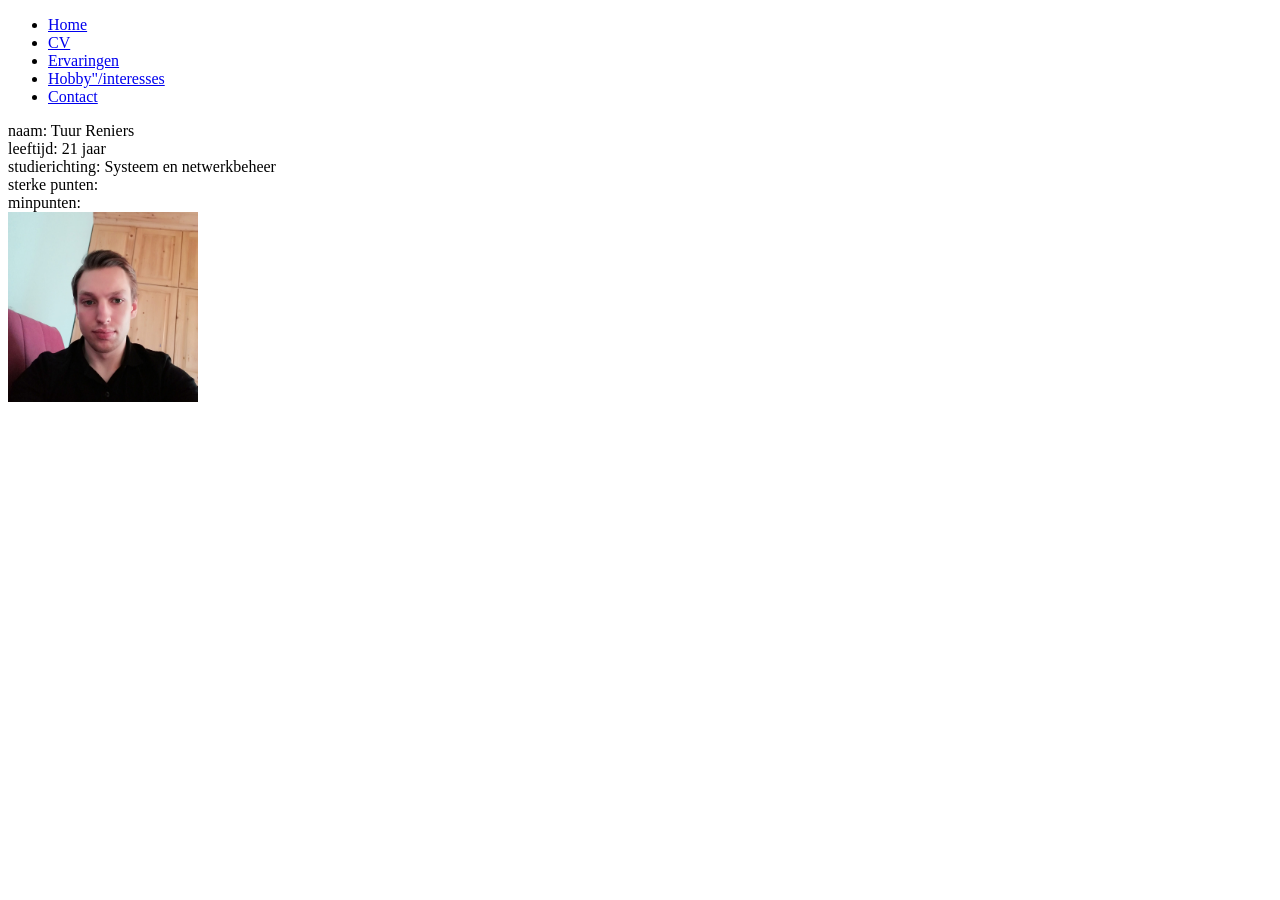
<file: Project/index.html>
<!DOCTYPE html>
<html lang="nl">
<head>
    <meta charset="UTF-8">
    <meta http-equiv="X-UA-Compatible" content="IE=edge">
    <meta name="viewport" content="width=device-width, initial-scale=1.0">
    <title>Tuur Reniers</title>
</head>
<body>
    <ul>
        <li><a href="Index.html">Home</a></li>
        <li><a href="CurcilumVitae.html">CV</a></li>
        <li><a href="Ervaringen.html">Ervaringen</a></li>
        <li><a href="Hobby's.html">Hobby"/interesses</a></li>
        <li><a href="Contact.html">Contact</a></li>
      </ul>
    <div>
        naam: Tuur Reniers
        <br>
        leeftijd: 21 jaar
        <br>
        studierichting: Systeem en netwerkbeheer
        <br>
        sterke punten:
        <br>
        minpunten: 
        <br>
    </div>
    <div>
        <img src="TuurReniers.png" alt="foto van mezelf" style="width: 15%">
    </div>

</body>
</html>
</file>
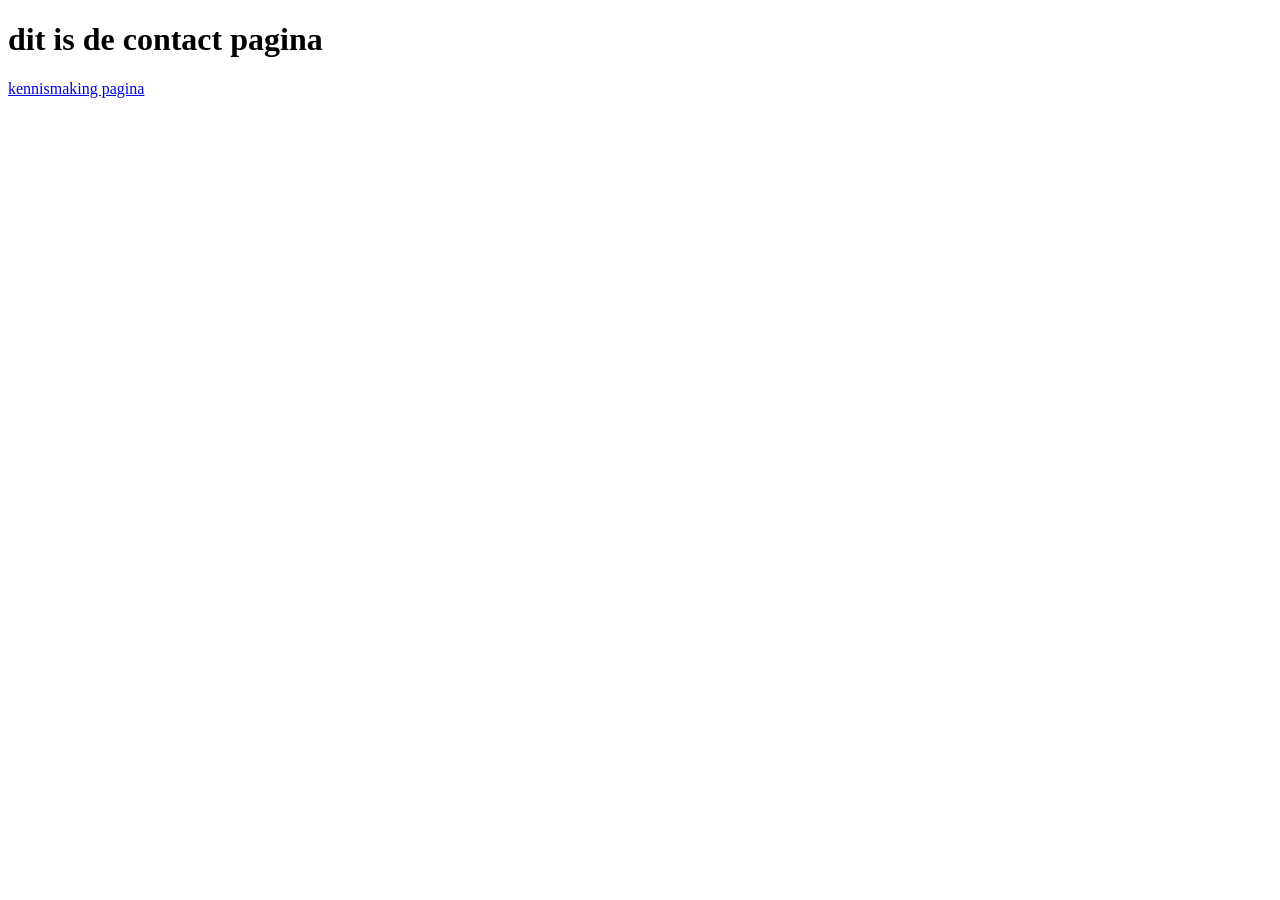
<file: Les-01/contact.html>
<!DOCTYPE html>
<html lang="nl">
    <head>
        <meta charset="UTF-8">
        <meta http-equiv="X-UA-Compatible" content="IE=edge">
        <meta name="author" content="Tuur Reniers">
        <meta name="viewport" content="width=device-width, initial-scale=1.0">
        <title>kennismaking HTML</title>
    </head>
    <body>
        <h1>
            dit is de contact pagina
        </h1>
        <a href="Oefening1.html">kennismaking pagina</a>
    </body>
</html>
</file>
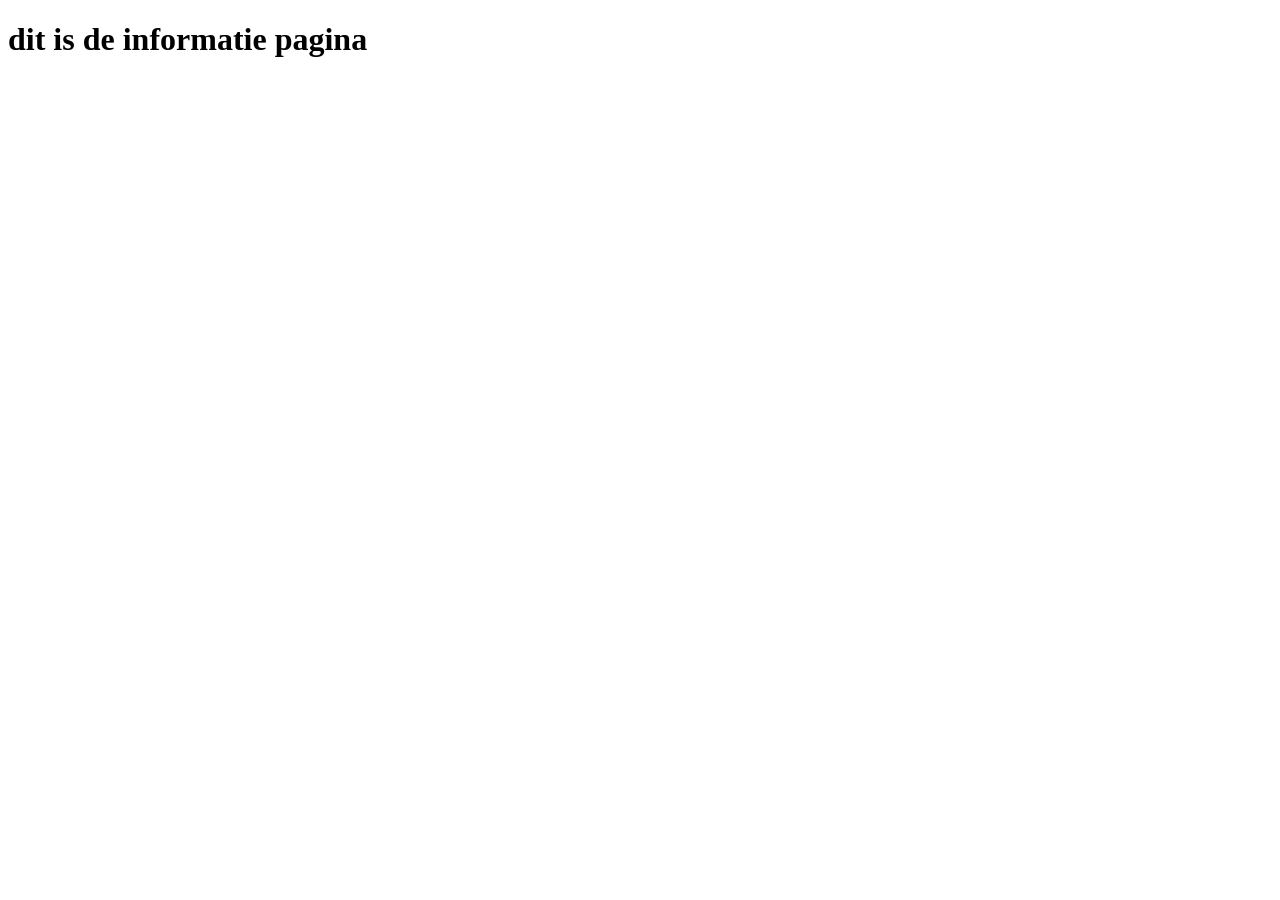
<file: Les-01/informatie.html>
<!DOCTYPE html>
<html lang="nl">
    <head>
        <meta charset="UTF-8">
        <meta http-equiv="X-UA-Compatible" content="IE=edge">
        <meta name="author" content="Tuur Reniers">
        <meta name="viewport" content="width=device-width, initial-scale=1.0">
        <title>informatie HTML</title>
    </head>
    <body>
        <h1>
            dit is de informatie pagina
        </h1>
    </body>
</html>
</file>
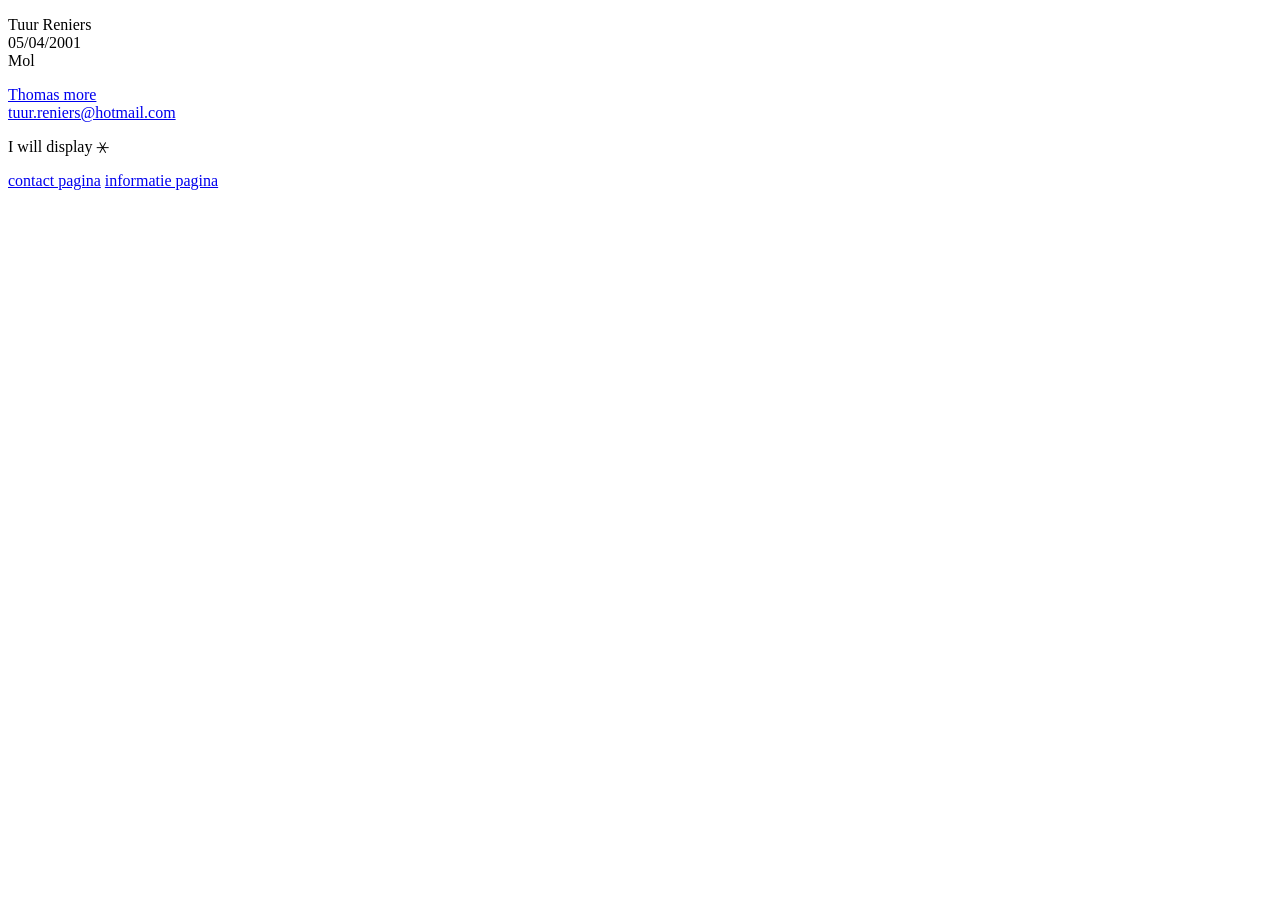
<file: Les-01/Oefening1.html>
<!DOCTYPE html>
<html lang="nl">
    <head>
        <meta charset="UTF-8">
        <meta http-equiv="X-UA-Compatible" content="IE=edge">
        <meta name="author" content="Tuur Reniers">
        <meta name="viewport" content="width=device-width, initial-scale=1.0">
        <title>kennismaking HTML</title>
    </head>
    <body>
        <!--16/02/2022-->
        <p>
            Tuur Reniers
            <br>
            05/04/2001
            <br>
            Mol
        </p>
        <a href="https://www.thomasmore.be/live">Thomas more</a>
        <br>
        <a href="outlook.com">tuur.reniers@hotmail.com</a>
        <p> 
            I will display &#9913
        </p>
        <a href="contact.html">contact pagina</a>
        <a href="informatie.html" target="_blank">informatie pagina</a>
    </body>
</html>
</file>
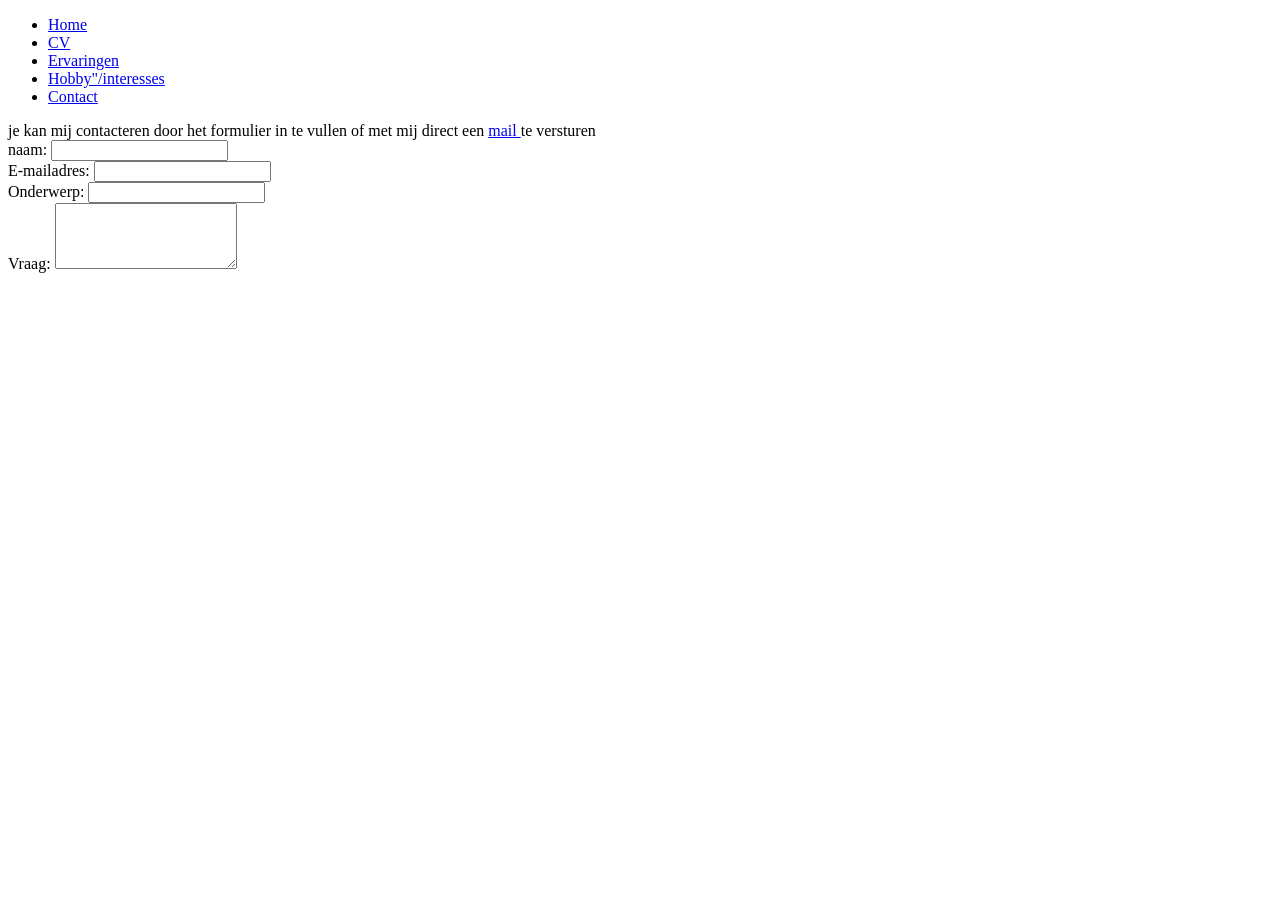
<file: Project/Contact.html>
<!DOCTYPE html>
<html lang="en">
<head>
    <meta charset="UTF-8">
    <meta http-equiv="X-UA-Compatible" content="IE=edge">
    <meta name="viewport" content="width=device-width, initial-scale=1.0">
    <title>Document</title>
</head>
<body>
    <ul>
        <li><a href="Index.html">Home</a></li>
        <li><a href="CurcilumVitae.html">CV</a></li>
        <li><a href="Ervaringen.html">Ervaringen</a></li>
        <li><a href="Hobby's.html">Hobby"/interesses</a></li>
        <li><a href="Contact.html">Contact</a></li>
      </ul>
<div>
    je kan mij contacteren door het formulier in te vullen of met mij direct een
    <a href="mailto:r0896675@student.thomasmore.be."> mail  </a> te versturen
    <br>
    <form>
        <label for="naam">naam:</label>
        <input type="text" id="naam" name="naam" required><br>
        <label for="Mail">E-mailadres:</label>
        <input type="mail" id="Mail" name="Mail" required><br>
        <label for="Onderwerp">Onderwerp:</label>
        <input type="text" id="Onderwerp" name="Onderwerp" required><br>
        <label for="Vraag">Vraag:</label>
        <textarea id="Vraag" name="Vraag" rows="4" cols="20">

        </textarea>

    </form>
</div>


</body>
</html>
</file>
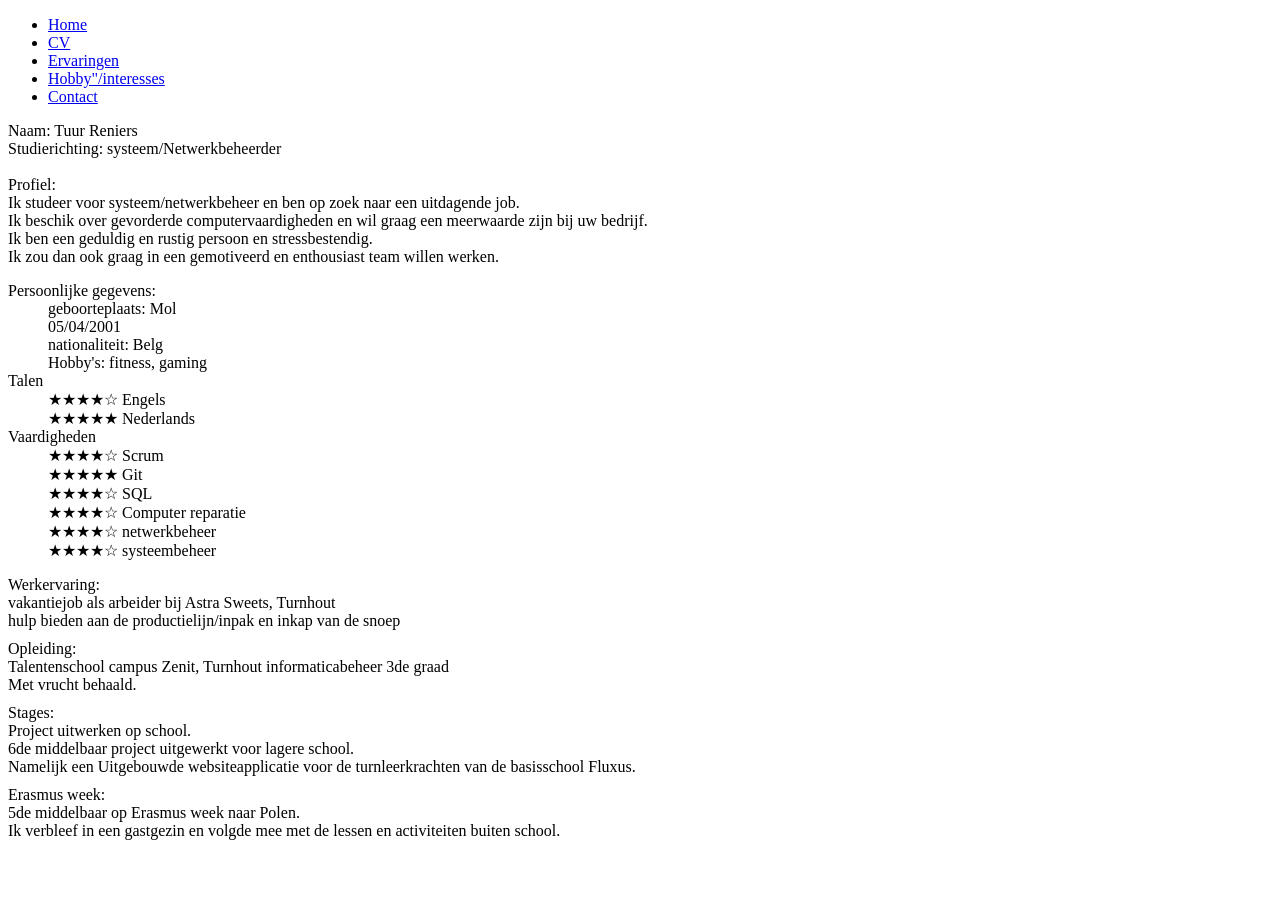
<file: Project/curcilumVitae.html>
<!DOCTYPE html>
<html lang="nl">
<head>
    <meta charset="UTF-8">
    <meta http-equiv="X-UA-Compatible" content="IE=edge">
    <meta name="viewport" content="width=device-width, initial-scale=1.0">
    <title>Tuur Reniers</title>
</head>
<body>
    <ul>
        <li><a href="Index.html">Home</a></li>
        <li><a href="CurcilumVitae.html">CV</a></li>
        <li><a href="Ervaringen.html">Ervaringen</a></li>
        <li><a href="Hobby's.html">Hobby"/interesses</a></li>
        <li><a href="Contact.html">Contact</a></li>
      </ul>
    <div style="width: 80%;" id="content">
       <div>Naam: Tuur Reniers  </div>                                       
        <div>Studierichting: systeem/Netwerkbeheerder</div>
        <br>
        Profiel:
        <br>
        Ik studeer voor systeem/netwerkbeheer en ben op zoek naar een uitdagende job. 
        <br>
        Ik beschik over gevorderde computervaardigheden en wil graag een meerwaarde zijn bij uw bedrijf.
        <br>
         Ik ben een geduldig en rustig persoon en stressbestendig.
         <br> 
         Ik zou dan ook graag in een gemotiveerd en enthousiast team willen werken.
        <br>

        <div style="margin-top: 10px;">
            <dl>
                <dt>Persoonlijke gegevens:</dt>
                <dd>geboorteplaats:  Mol</dd>
                <dd>05/04/2001</dd> 
                <dd>nationaliteit: Belg</dd>
                <dd>Hobby's: fitness, gaming</dd>
                
                <dt>Talen</dt>
                <dd>★★★★☆ Engels</dd>
                <dd>★★★★★ Nederlands</dd>

                <dt>Vaardigheden</dt>
                <dd>★★★★☆ Scrum</dd>
                <dd>★★★★★ Git</dd>
                <dd>★★★★☆ SQL</dd>
                <dd>★★★★☆ Computer reparatie</dd>
                <dd>★★★★☆ netwerkbeheer</dd>
                <dd>★★★★☆ systeembeheer</dd>
        </dl>
        </div>
        <div style="margin-top: 10px;">
            Werkervaring:
            <br>
            vakantiejob als arbeider bij Astra Sweets, Turnhout
            <br>
            hulp bieden aan de productielijn/inpak en inkap van de snoep
            <br>
        </div>


        <div style="margin-top: 10px;">
            Opleiding:
            <br>
            Talentenschool campus Zenit, Turnhout informaticabeheer 3de graad
            <br>
            Met vrucht behaald.
            <br>
        </div>

        <div style="margin-top: 10px;">
            Stages:
            <br>
            Project uitwerken op school.
            <br>
            6de middelbaar project uitgewerkt voor lagere school.
            <br>                                             
            Namelijk een Uitgebouwde websiteapplicatie voor de turnleerkrachten van de basisschool Fluxus.
            <br>
        </div>
        
        <div style="margin-top: 10px;">
            Erasmus week:
            <br>
            5de middelbaar op Erasmus week naar Polen.
            <br>
            Ik verbleef in een gastgezin en volgde mee met de lessen en activiteiten buiten school.
            <br>
        </div>
    </div>
</body>
</html>
</file>
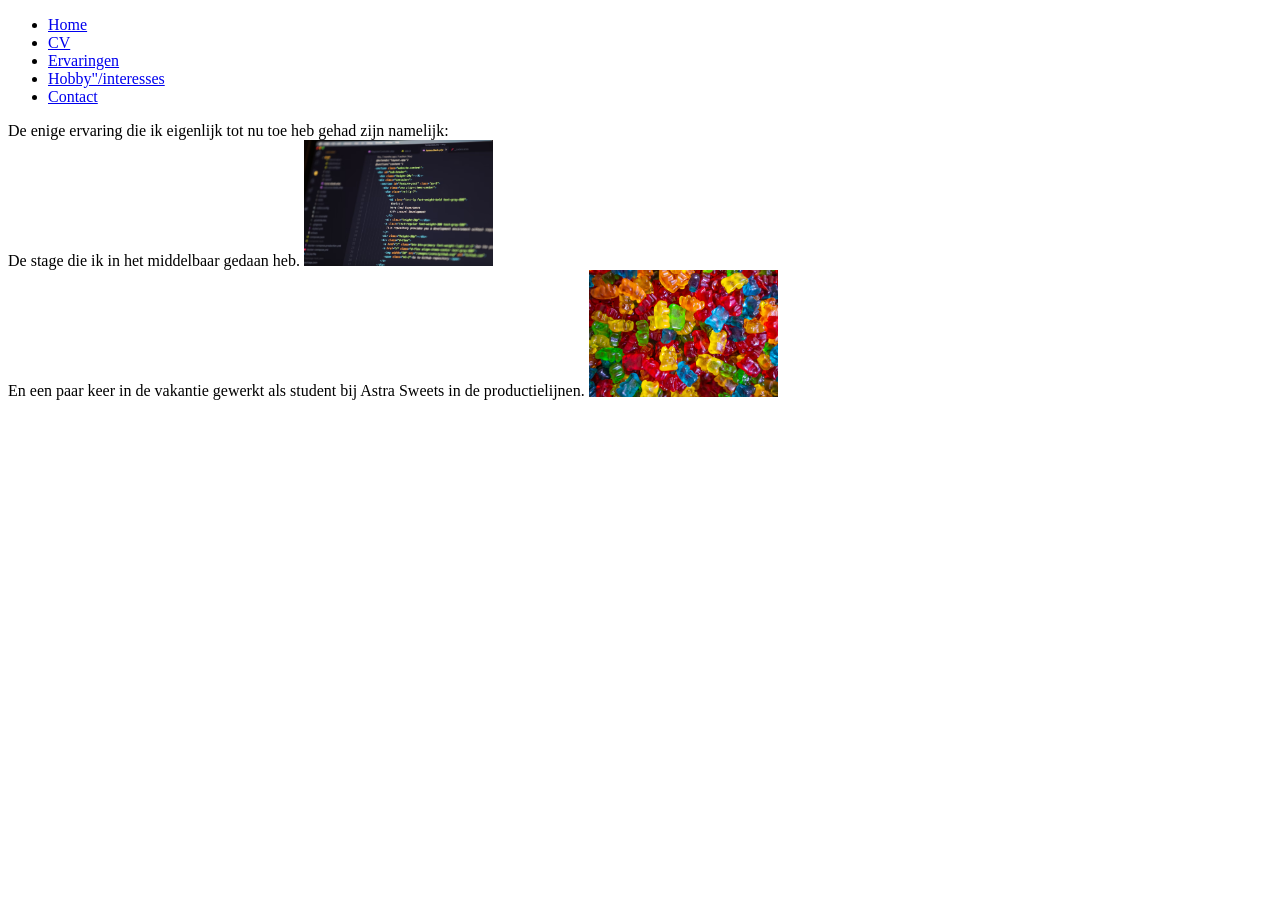
<file: Project/Ervaringen.html>
<!DOCTYPE html>
<html lang="en">
<head>
    <meta charset="UTF-8">
    <meta http-equiv="X-UA-Compatible" content="IE=edge">
    <meta name="viewport" content="width=device-width, initial-scale=1.0">
    <title>Document</title>
</head>
<body>
    <ul>
        <li><a href="Index.html">Home</a></li>
        <li><a href="CurcilumVitae.html">CV</a></li>
        <li><a href="Ervaringen.html">Ervaringen</a></li>
        <li><a href="Hobby's.html">Hobby"/interesses</a></li>
        <li><a href="Contact.html">Contact</a></li>
      </ul>
      <div>
        De enige ervaring die ik eigenlijk tot nu toe heb gehad zijn namelijk:
       <br>
        De stage die ik in het middelbaar gedaan heb.
        <img src="coding.png" alt="Html code" style="width: 15%">
        <br>
        En een paar keer in de vakantie gewerkt als student bij Astra Sweets in de productielijnen.
        <img src="snoep.png" alt="Html code" style="width: 15%">
      </div>
</body>
</html>
</file>
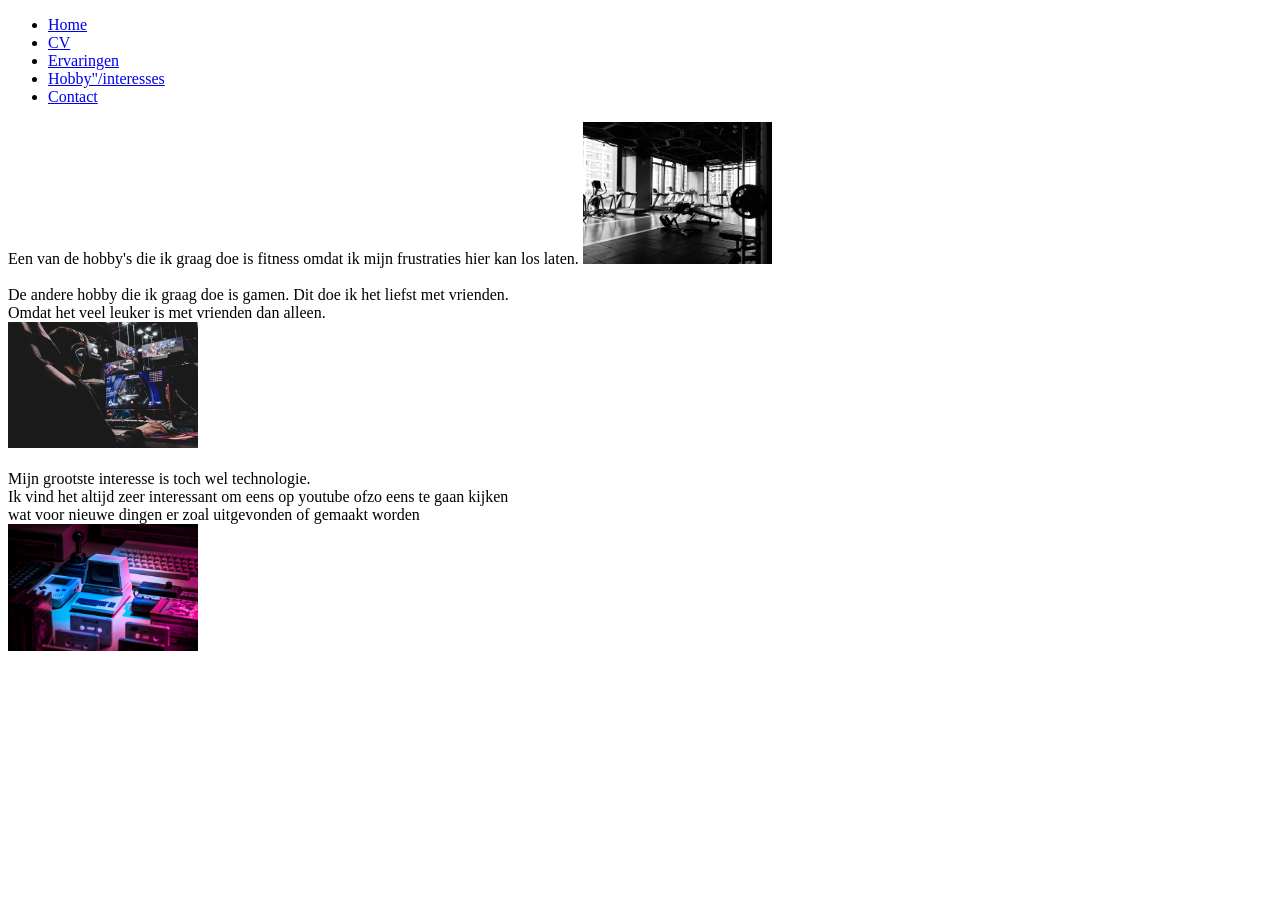
<file: Project/Hobby's.html>
<!DOCTYPE html>
<html lang="en">
<head>
    <meta charset="UTF-8">
    <meta http-equiv="X-UA-Compatible" content="IE=edge">
    <meta name="viewport" content="width=device-width, initial-scale=1.0">
    <title>Document</title>
</head>
<body>
    <ul>
        <li><a href="Index.html">Home</a></li>
        <li><a href="CurcilumVitae.html">CV</a></li>
        <li><a href="Ervaringen.html">Ervaringen</a></li>
        <li><a href="Hobby's.html">Hobby"/interesses</a></li>
        <li><a href="Contact.html">Contact</a></li>
      </ul>
      <div id="hobbies">
          <div>
            Een van de hobby's die ik graag doe is fitness omdat ik mijn frustraties hier kan los laten.
            <img src="fitness.png" alt="fitness foto" style="width: 15%">
        </div>
        <br>
        <div>
            De andere hobby die ik graag doe is gamen. Dit doe ik het liefst met vrienden.
            <br>
            Omdat het veel leuker is met vrienden dan alleen.
            <br>
           <img src="gaming.png" alt="gaming  foto" style="width: 15%">
        </div>
        <br>
      </div>
      
      <div id="interesses">
          <div>
              Mijn grootste interesse is toch wel technologie.
              <br>
              Ik vind het altijd zeer interessant om eens op youtube ofzo eens te gaan kijken
              <br>
               wat voor nieuwe dingen er zoal uitgevonden of gemaakt worden
          </div>
        <img src="technologie.png" alt="technologie" style="width: 15%">
      </div>
</body>
</html>
</file>
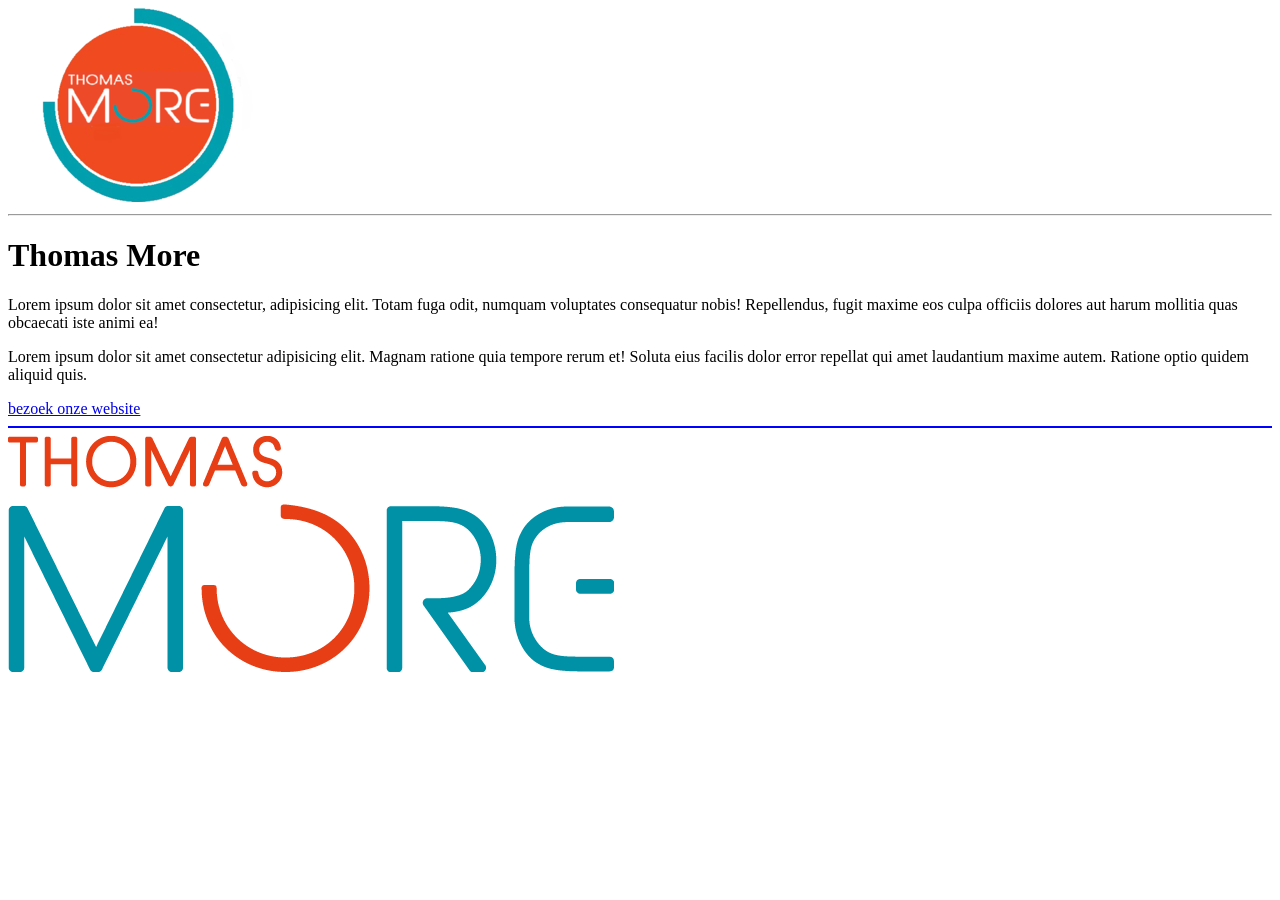
<file: Les-02/Les 02 - Startbestanden/Les02-oef01.html>
<!DOCTYPE html>
<html lang="nl">

<head>
    <meta charset="UTF-8">
    <meta http-equiv="X-UA-Compatible" content="IE=edge">
    <meta name="viewport" content="width=device-width, initial-scale=1.0">
    <title>Les 02 - Oef 01</title>
</head>

<body>
    <img src="img/tm_round.png">
    <hr>
    <h1>
        Thomas More
    </h1>
    <p>
        Lorem ipsum dolor sit amet consectetur, adipisicing elit. Totam fuga odit, numquam voluptates consequatur nobis! Repellendus, fugit maxime eos culpa officiis dolores aut harum mollitia quas obcaecati iste animi ea!
    </p>
    <p>
        Lorem ipsum dolor sit amet consectetur adipisicing elit. Magnam ratione quia tempore rerum et! Soluta eius facilis dolor error repellat qui amet laudantium maxime autem. Ratione optio quidem aliquid quis.
    </p>
    <a href="https://Thomasmore.be" >bezoek onze website</a>
    <hr color="blue" size="2">
    <img src="img/tm_standaard.png" alt="logo TM standaard">
</body>
</html>
</file>
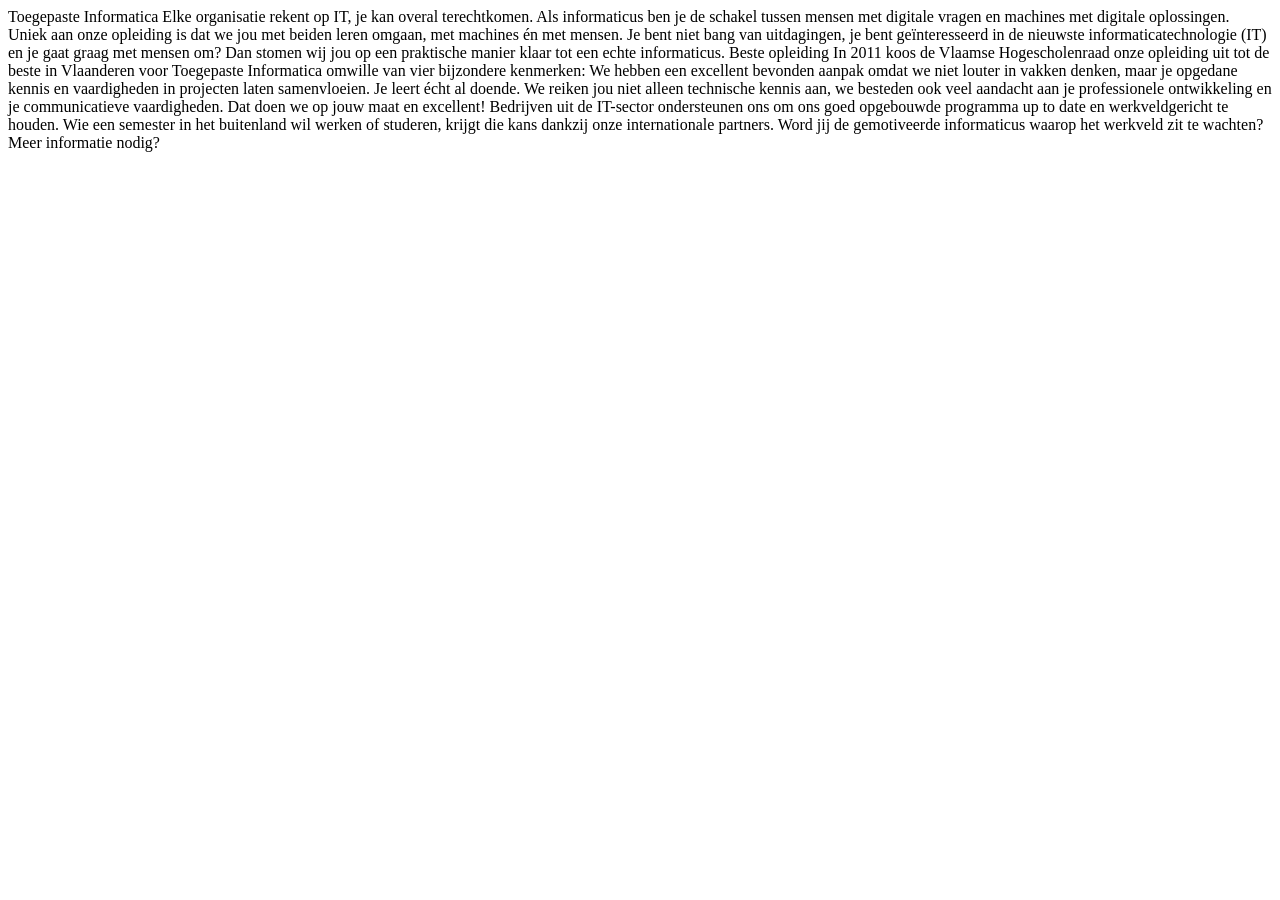
<file: Les-02/Les 02 - Startbestanden/les02-oef03.html>
<!DOCTYPE html>
<html lang="nl">

<head>
    <meta charset="UTF-8">
    <meta http-equiv="X-UA-Compatible" content="IE=edge">
    <meta name="viewport" content="width=device-width, initial-scale=1.0">
    <title>Les 02 - Oef 03</title>
</head>

<body>
    Toegepaste Informatica Elke organisatie rekent op IT, je kan overal terechtkomen. Als informaticus ben je de schakel tussen mensen met digitale vragen en machines met digitale oplossingen. Uniek aan onze opleiding is dat we jou met beiden leren omgaan,
    met machines én met mensen. Je bent niet bang van uitdagingen, je bent geïnteresseerd in de nieuwste informaticatechnologie (IT) en je gaat graag met mensen om? Dan stomen wij jou op een praktische manier klaar tot een echte informaticus. Beste opleiding
    In 2011 koos de Vlaamse Hogescholenraad onze opleiding uit tot de beste in Vlaanderen voor Toegepaste Informatica omwille van vier bijzondere kenmerken: We hebben een excellent bevonden aanpak omdat we niet louter in vakken denken, maar je opgedane
    kennis en vaardigheden in projecten laten samenvloeien. Je leert écht al doende. We reiken jou niet alleen technische kennis aan, we besteden ook veel aandacht aan je professionele ontwikkeling en je communicatieve vaardigheden. Dat doen we op jouw
    maat en excellent! Bedrijven uit de IT-sector ondersteunen ons om ons goed opgebouwde programma up to date en werkveldgericht te houden. Wie een semester in het buitenland wil werken of studeren, krijgt die kans dankzij onze internationale partners.
    Word jij de gemotiveerde informaticus waarop het werkveld zit te wachten? Meer informatie nodig?
</body>

</html>
</file>
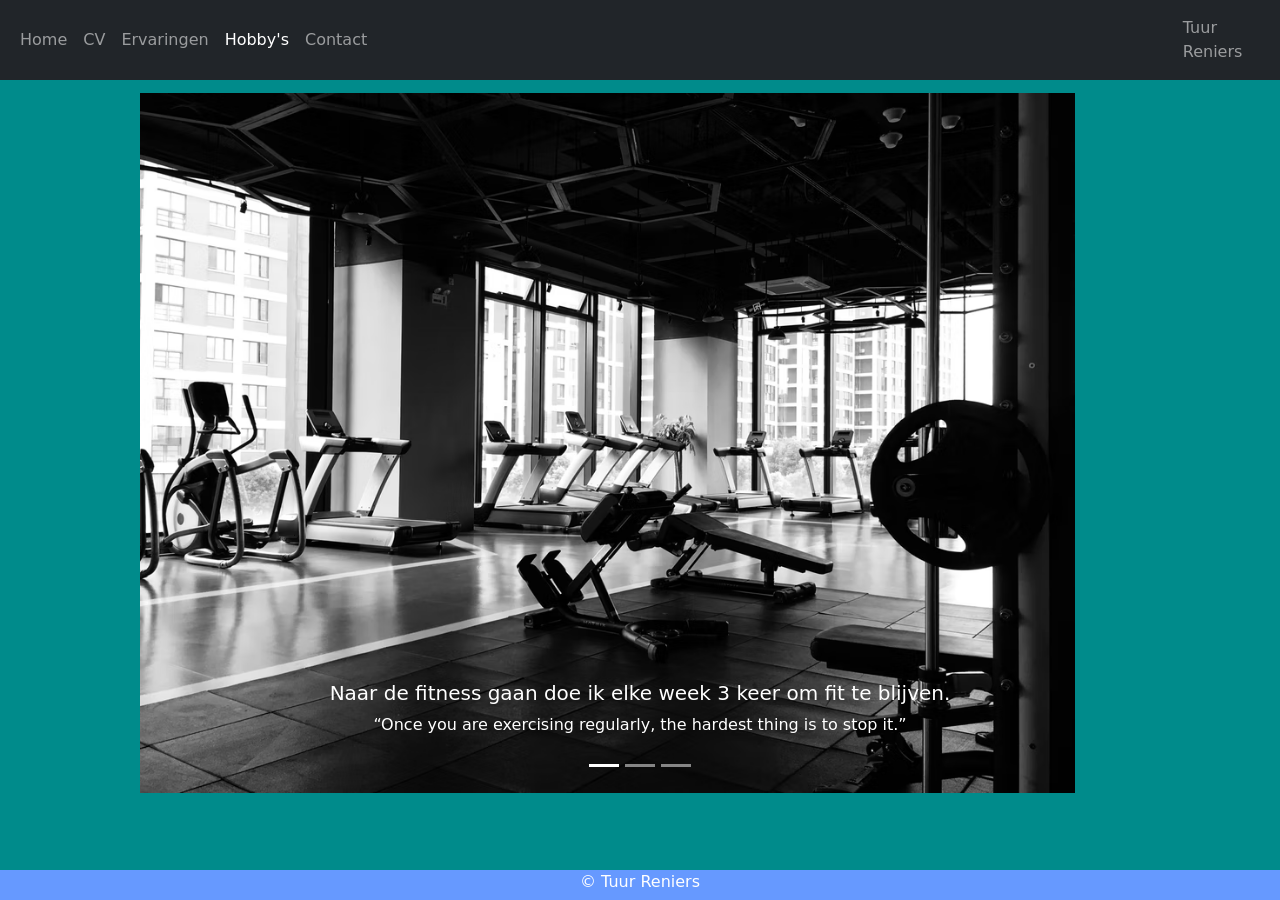
<file: Project2/root/Hobby's.html>
<!DOCTYPE html>
<html lang="en">
<head>
    <meta charset="UTF-8">
    <meta http-equiv="X-UA-Compatible" content="IE=edge">
    <meta name="viewport" content="width=device-width, initial-scale=1.0">
    <title>Hobby's</title>
    <link rel="stylesheet" href="../css/css/bootstrap.min.css">
    <link rel="stylesheet" href="../css/css/MijnStijlen.css">
    <script src="https://cdn.jsdelivr.net/npm/bootstrap@5.1.3/dist/js/bootstrap.bundle.min.js"></script>
</head>
<body>
<nav class="navbar navbar-expand-sm bg-dark navbar-dark" >
    <div class="container-fluid">
      <ul class="navbar-nav">
        <li class="nav-item">
          <a class="nav-link " href="index.html">Home</a>
        </li>
        <li class="nav-item">
          <a class="nav-link" href="curcilumVitae.html">CV</a>
        </li>
        <li class="nav-item">
          <a class="nav-link" href="Ervaringen.html">Ervaringen</a>
        </li>
        <li class="nav-item">
          <a class="nav-link active" href="Hobby's.html">Hobby's</a>
        </li>
        <li class="nav-item">
            <a class="nav-link " href="Contact.html">Contact</a>
          </li>
      </ul>
    </div>
    <div class="navbar-collapse ">
        <ul class="navbar-nav ml-auto">
            <li class="nav-item">
                <a class="nav-link" href="#">Tuur Reniers</a>
            </li>
</nav>
  <div class="container">
    <!-- Carousel -->
  <div id="demo" class="carousel slide" data-bs-ride="carousel">

    <!-- Indicators/dots -->
    <div class="carousel-indicators">
      <button type="button" data-bs-target="#demo" data-bs-slide-to="0" class="active"></button>
      <button type="button" data-bs-target="#demo" data-bs-slide-to="1"></button>
      <button type="button" data-bs-target="#demo" data-bs-slide-to="2"></button>
    </div>
    
    <!-- The slideshow/carousel -->
    <div class="carousel-inner" style="max-width:1000px; max-height:700px !important; margin-left: auto; margin-right: auto">
      <div class="carousel-item active">
        <img src="../img/fitness.png" alt="Los Angeles" class="d-block" style="max-width:1000px; max-height:700px !important;">
        <div class="carousel-caption">
          <h5> Naar de fitness gaan doe ik elke week 3 keer om fit te blijven.</h5>
          <p>“Once you are exercising regularly, the hardest thing is to stop it.”
          </p>
        </div> 
      </div>
      <div class="carousel-item">
        <img src="../img/gaming.png" alt="Chicago" class="d-block" style="max-width:1000px; max-height:700px !important;">
      <div class="carousel-caption">
        <h5> Gamen is toch wel een hobby die ik heel graag doe. Met gamen kan ik mij echt gewoon een tijdje afzonderen van de buitenwereld en eventjes aan niets anders denken.</h5>
        <p>"Gaming brings people together."
        </p>
      </div>
    </div>
      <div class="carousel-item">
        <img src="../img/technologie.png" alt="New York" class="d-block" style="max-width:1000px; max-height:700px !important;">
      <div class="carousel-caption">
        <h5>Technologie blijft een van mijn sterkste interesses. Ik wil kijk toch wel zeker een paar uur per dag op het internet om nieuwe technische snufjes te weten te komen</h5>
        <p>"The advance of technology is based on making it fit in so that you don't really even notice it, so it's part of everyday life.”
        </p>
      </div>
    </div>
    </div>
</div>
</div style="margin-bottom: 50px; ">
<footer class="footer col-sm-6">
&COPY; Tuur Reniers
</footer>
</body>
</html>
</file>
<file: Project2/css/css/MijnStijlen.css>
.footer {
    position: fixed;
    left: 0;
    bottom: 0;
    width: 100%;
    background-color: #6699ff;
    color: white;
    text-align: center;
    padding-bottom: 0;
    margin-bottom: 0;
    min-height: 30px;
 }
 .navbar{
     margin-bottom: 1%;
 }
 .vraag{
    width: 400px;
 }
 .cv{
    margin-top: 10px;
 }
 .firstcv{
    margin-top: 10px;
 }
 .lastcv{
    margin-top: 10px; 
    margin-bottom: 40px;
 }
body{
    background-color: darkcyan;
}
.bg-success{
    background-color: #6699ff;
}
</file>
